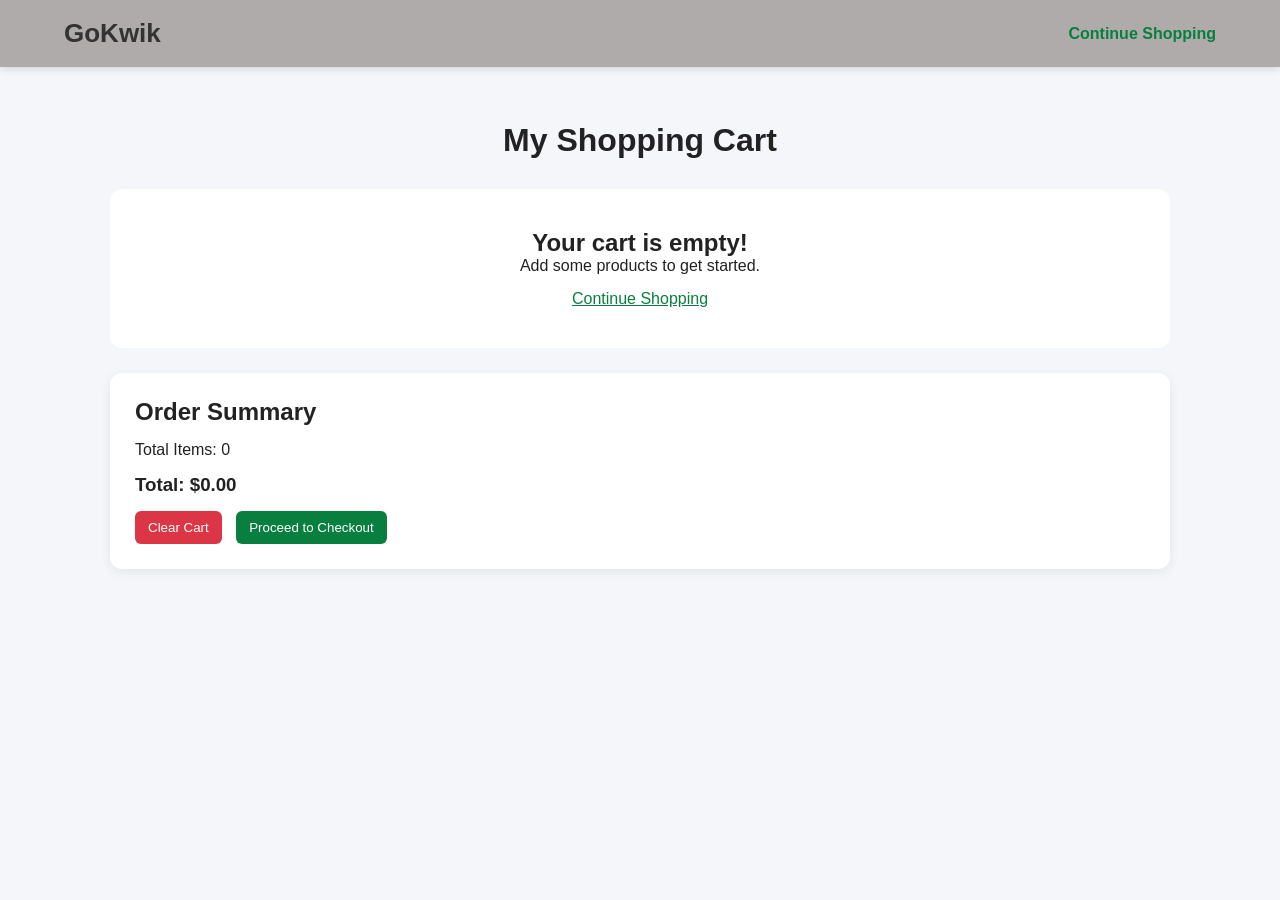
<file: cart.html>
<!DOCTYPE html>
<html lang="en">
<head>
  <meta charset="UTF-8">
  <meta name="viewport" content="width=device-width, initial-scale=1.0">
  <title>My Cart</title>
  <link rel="stylesheet" href="cart.css">
</head>
<body>

  <header class="cart-navbar">
    <a href="index.html" class="logo">GoKwik</a>
    <a href="index.html" class="continue">Continue Shopping</a>
  </header>

  <main class="cart-container">
    <h1> My Shopping Cart</h1>

    <div id="cart-items"></div>

    <div class="cart-summary">
      <h2>Order Summary</h2>
      <p>Total Items: <span id="total-items">0</span></p>
      <h3>Total: $<span id="total-price">0.00</span></h3>
      <button id="clear-cart">Clear Cart</button>
      <button id="checkout">Proceed to Checkout</button>
    </div>
  </main>

  <script src="cart.js"></script>
</body>
</html>
</file>
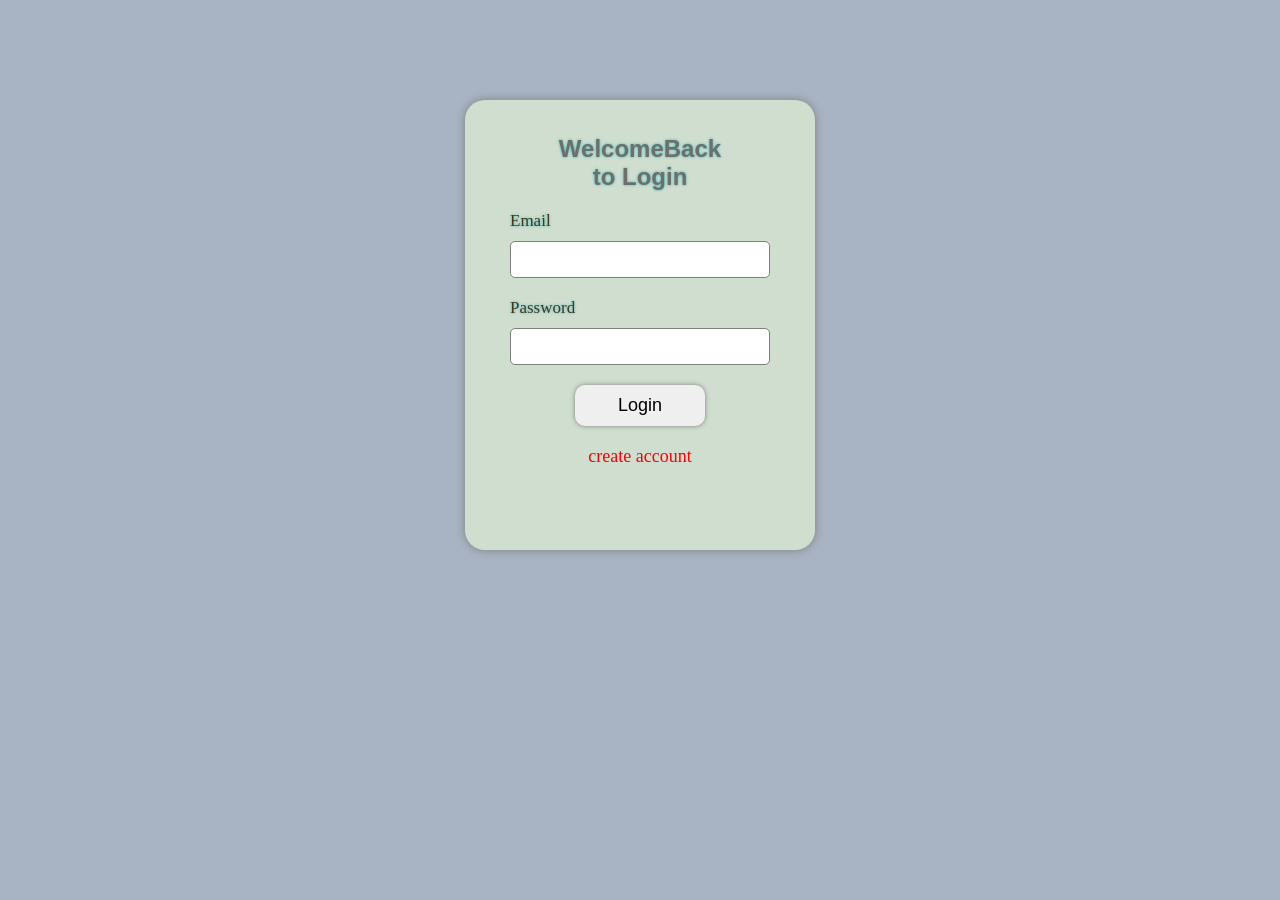
<file: login.html>
<!doctype html>
<html lang="en">
  <head>
    <meta charset="UTF-8" />
    <meta name="viewport" content="width=device-width, initial-scale=1.0" />
    <title>Login page</title>
    <link rel="stylesheet" href="login.css">
  </head>
  <body>
    <div class="container">
      <div class="login-section">
        <h1>WelcomeBack <br> to Login</h1>
        <form action="" id="login-form">
          <label for="login-email">Email</label>
          <input type="email" name="" id="login-email" required />
          <label for="login-password">Password</label>
          <input type="password" name="" id="login-password" required />
          <button type="submit">Login</button>
        </form>
        <p id="switch">
          <a href="#" id="show-register">create account</a>
        </p>
        <p id="l-message"></p>
      </div>

      <div class="register-section">
        <h1>Create Account</h1>
        <form action="" id="register-form">
          <label for="name">Name</label>
          <input type="text" name="" id="name"   />
          <label for="register-email">Email</label>
          <input type="email" name="" id="register-email"  />
          <label for="register-password">Password</label>
          <input type="password" name="" id="register-password" required />
          <label for="conf-password">Confirm Password</label>
          <input type="password" name="" id="conf-password" required />
          <p id="r-message"></p>
          <button type="submit">Create</button>
        </form>
        <p id="switch">
          <a href="#" id="show-login">Go To Login</a>
        </p>
      </div>
    </div>




    <script src="login.js"></script>
  </body>
</html>
</file>
<file: cart.css>
* {
  margin: 0;
  padding: 0;
  box-sizing: border-box;
}

body {
  font-family: Arial, sans-serif;
  background: #f4f6f9;
  color: #222;
}

.cart-navbar {
  background: #b0abab;
  padding: 18px 5%;
  display: flex;
  justify-content: space-between;
  align-items: center;
  box-shadow: 0 2px 8px #0002;
}

.logo {
  font-size: 26px;
  font-weight: bold;
  color: #333;
  text-decoration: none;
}

.continue {
  text-decoration: none;
  color: #087f3e;
  font-weight: bold;
}

.cart-container {
  max-width: 1100px;
  margin: 35px auto;
  padding: 20px;
}

h1 {
  text-align: center;
  margin-bottom: 30px;
}

.cart-item {
  background: white;
  padding: 18px;
  margin-bottom: 15px;
  border-radius: 12px;
  display: flex;
  align-items: center;
  gap: 20px;
  box-shadow: 0 3px 12px #00000012;
}

.cart-item img {
  width: 100px;
  height: 100px;
  object-fit: contain;
}

.item-details {
  flex: 1;
}

.item-details h3 {
  margin-bottom: 10px;
}

.item-price {
  color: #087f3e;
  font-weight: bold;
  margin-bottom: 10px;
}

.quantity-controls {
  display: flex;
  align-items: center;
  gap: 12px;
  margin-top: 10px;
}

.quantity-controls button,
.remove-btn,
.cart-summary button {
  border: none;
  padding: 9px 13px;
  border-radius: 6px;
  cursor: pointer;
}

.quantity-controls button {
  background: #e5e7eb;
}

.remove-btn,
#clear-cart {
  background: #dc3545;
  color: white;
}

.cart-summary {
  background: white;
  padding: 25px;
  border-radius: 12px;
  margin-top: 25px;
  box-shadow: 0 3px 12px #00000012;
}

.cart-summary h2,
.cart-summary p,
.cart-summary h3 {
  margin-bottom: 15px;
}

#checkout {
  background: #087f3e;
  color: white;
  margin-left: 10px;
}

.empty-cart {
  text-align: center;
  padding: 40px 20px;
  background: white;
  border-radius: 12px;
}

.empty-cart a {
  display: inline-block;
  margin-top: 15px;
  color: #087f3e;
}

@media (max-width: 600px) {
  .cart-item {
    align-items: flex-start;
    flex-wrap: wrap;
    gap: 12px;
  }

  .cart-item img {
    width: 75px;
    height: 75px;
  }

  .item-details {
    min-width: 180px;
  }

  .cart-container {
    padding: 12px;
  }

  .cart-summary button {
    margin: 5px 0;
  }
}
</file>
<file: login.css>
*{
    margin: 0;
    padding: 0;
    box-sizing: border-box;
}
body{
    background-color: #a8b3c3;
}

.container{
    height: 450px;
    width: 350px;
    padding: 25px;
    margin: 100px auto;
    border-radius: 20px;
    background-color: rgb(208, 222, 208);
    box-shadow: 0 0 10px gray;
}

label{
    display: block;
    font-size: 17px;
        color: rgb(73, 54, 27);

    text-shadow: 0px 0px 3px rgb(51, 185, 185);
    margin-top: 10px;


}
input{
    width: 100%;
    padding: 10px;
    border-radius: 5px;
    border: 1px solid gray;
    outline: none;
}
.login-section{
    height: 100%;
    width: 100%;
    display: flex;
    flex-direction: column;
    gap: 20px;
}
h1{
    margin-top: 10px;
    text-align: center;
    font-size: 1.5em;
    color: rgb(112, 110, 107);
    font-family: 'Gill Sans', 'Gill Sans MT', Calibri, 'Trebuchet MS', sans-serif;
    text-shadow: 0px 0px 3px rgb(51, 185, 185);
}

#login-form{
    padding: 10px 20px;
    display: flex;
    flex-direction: column;
    row-gap: 10px;
}
button{
    display: block;
    width: 50%;
    padding: 10px 25px;
    border-radius: 10px;
    font-size: 18px;
    border: none;
    margin-top: 10px;
    align-self: center;
    cursor: pointer;
    box-shadow: 0 0 5px gray;

}
button:hover{
    background-color: rgba(128, 128, 128, 0.796);
    color: white;
    box-shadow: 0px 0px 5px cyan;
}
#switch{
    margin-top: 10px;
    text-align: center;
}
#switch a{
    font-size: 18px;
    text-decoration: none;
    color: red;
}
#switch :hover{
    text-decoration: underline;
}
#message{
    text-align: center;
    font-size: 14px;
    margin-top: 5px;
}
</file>
